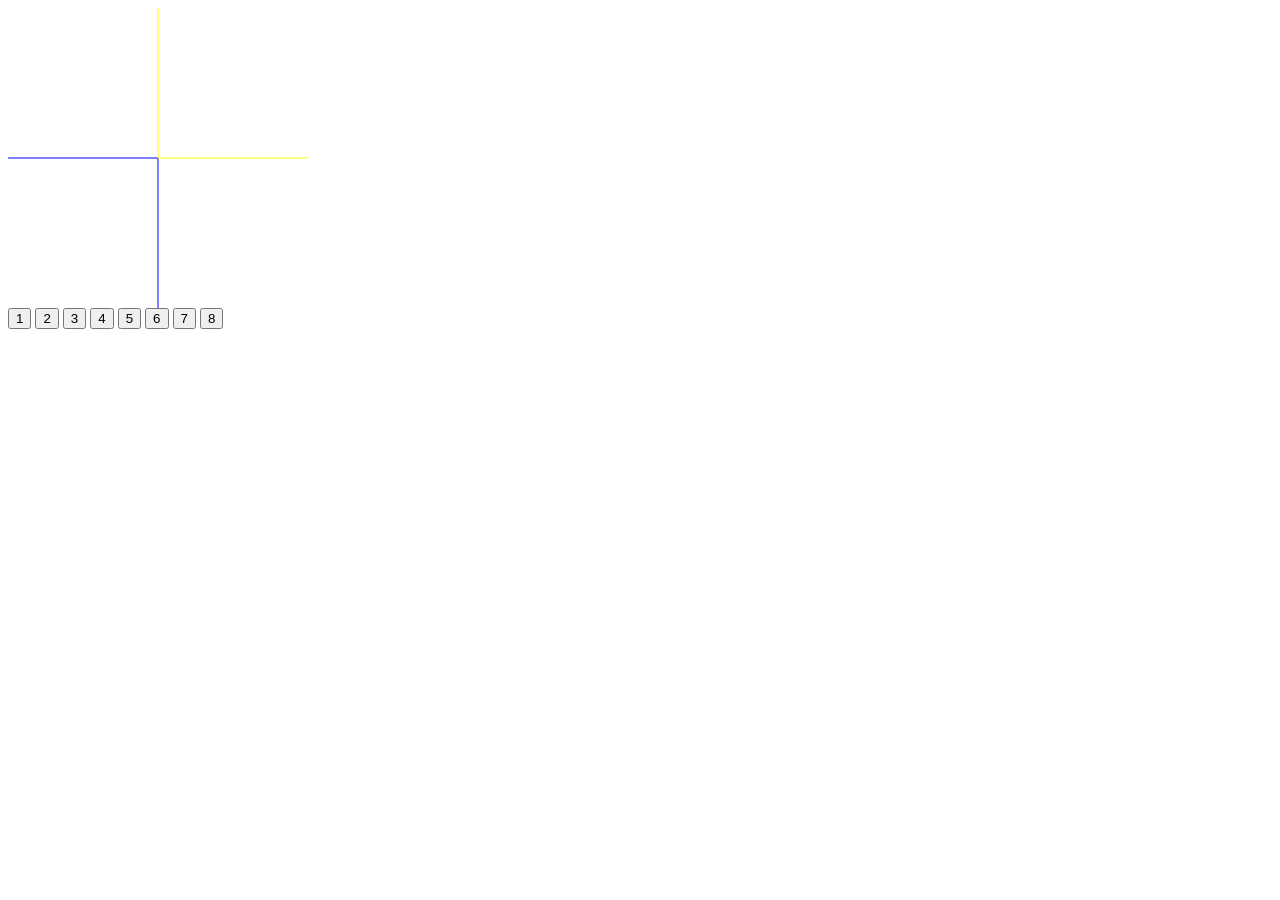
<file: WebGLPractice/Assignment4/index.html>
<html>
<head>
    <script type="text/javascript" src="../lib/webgl-utils.js"></script>
    <script type="text/javascript" src="../lib/cuon-matrix.js"></script>
    <script type="text/javascript" src="../lib/cuon-utils.js"></script>
    <script type="text/javascript" src="../lib/webgl-debug.js"></script>
    <script type="text/javascript" src="./MV.js"></script>
    <script type="text/javascript" src="./initShaders.js"></script>
    <script id="vertex-shader" type="x-shader/x-vertex">

        attribute  vec4 vPosition;
        attribute  vec4 vColor;
        varying vec4 fColor;

        uniform mat4 modelViewMatrix;
        uniform mat4 projectionMatrix;

        void main() 
        {
            gl_Position = projectionMatrix*modelViewMatrix*vPosition;
            fColor = vColor;
        } 
    </script>

    <script id="fragment-shader" type="x-shader/x-fragment">

        precision mediump float;

        varying vec4 fColor;

        void
        main()
        {
            gl_FragColor = fColor;
        }
    </script>
</head>
<body>
    <div>
      <canvas id="gl-canvas" width="300" height="300"></canvas>
    </div>
    <div>
      <button id="Button1" type="button">1</button>
      <button id="Button2" type="button">2</button>
      <button id="Button3" type="button">3</button>
      <button id="Button4" type="button">4</button>
      <button id="Button5" type="button">5</button>
      <button id="Button6" type="button">6</button>
      <button id="Button7" type="button">7</button>
      <button id="Button8" type="button">8</button>
    </div>
</body>

<script src="index.js"></script>
</html>
</file>
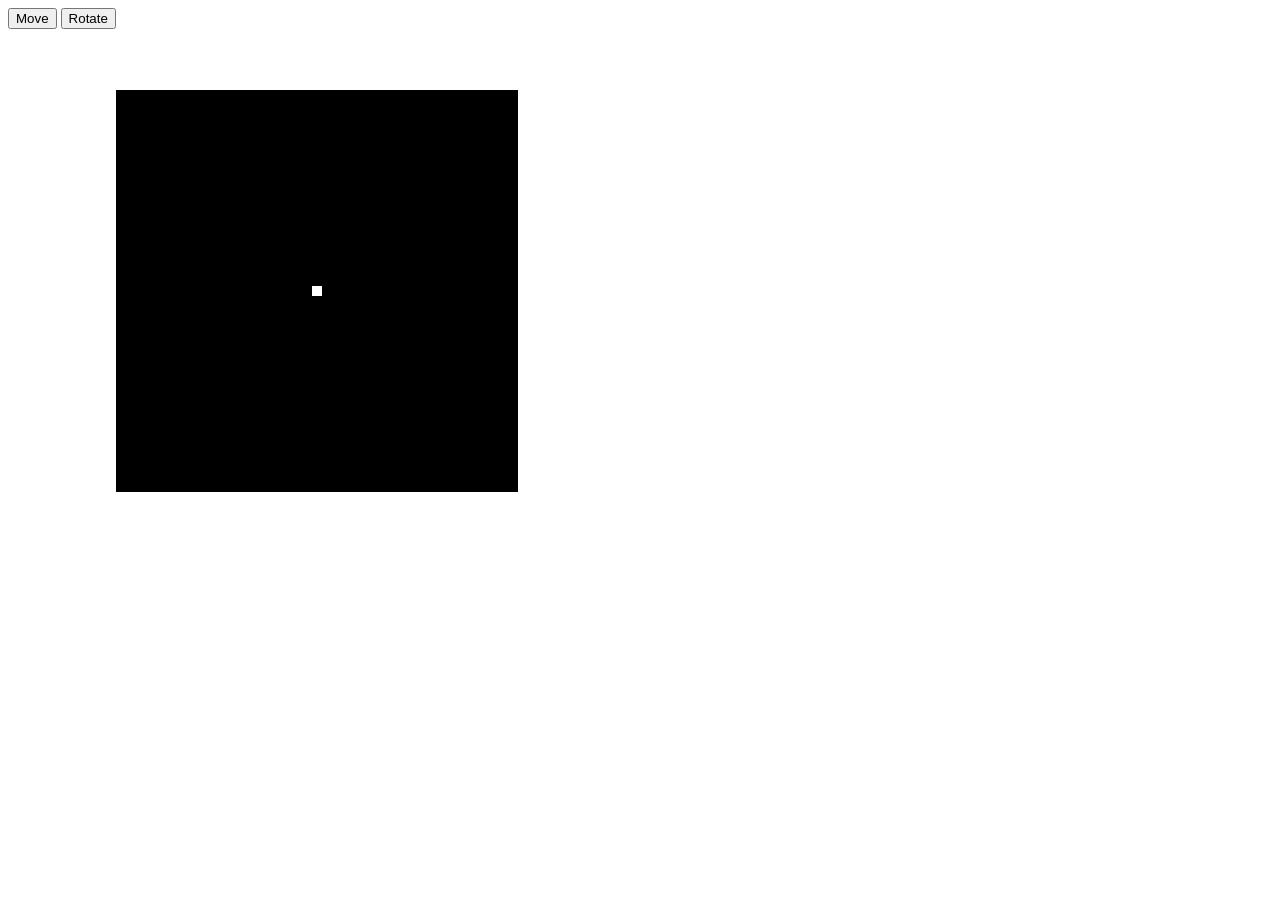
<file: WebGLPractice/Assignment2/Assign2.html>
<!DOCTYPE html>
<html>
    <head>
        <meta charset="UTF-8"/>
        <title>201914302 박민주 Assignment2</title>
    </head>

    <body onload="main()">
        <button type="button" onclick="onClickMoveButton()">Move</button>
        <button type="button" onclick="onClickRotateButton()">Rotate</button>
        <canvas id="webgl" onclick = "drawTriangleAtClick(event)"width="400" height="400" style="position:absolute;top:90px; border: 1px solid black">
            Please use a browser that supports "canvas"
            
        </canvas>

        <script src="../lib/webgl-utils.js"></script>
        <script src="../lib/webgl-debug.js"></script>
        <script src="../lib/cuon-utils.js"></script>
        <script src="../lib/cuon-matrix.js"></script>

        <script src="Assign2.js"></script>
    </body>
</html>
</file>
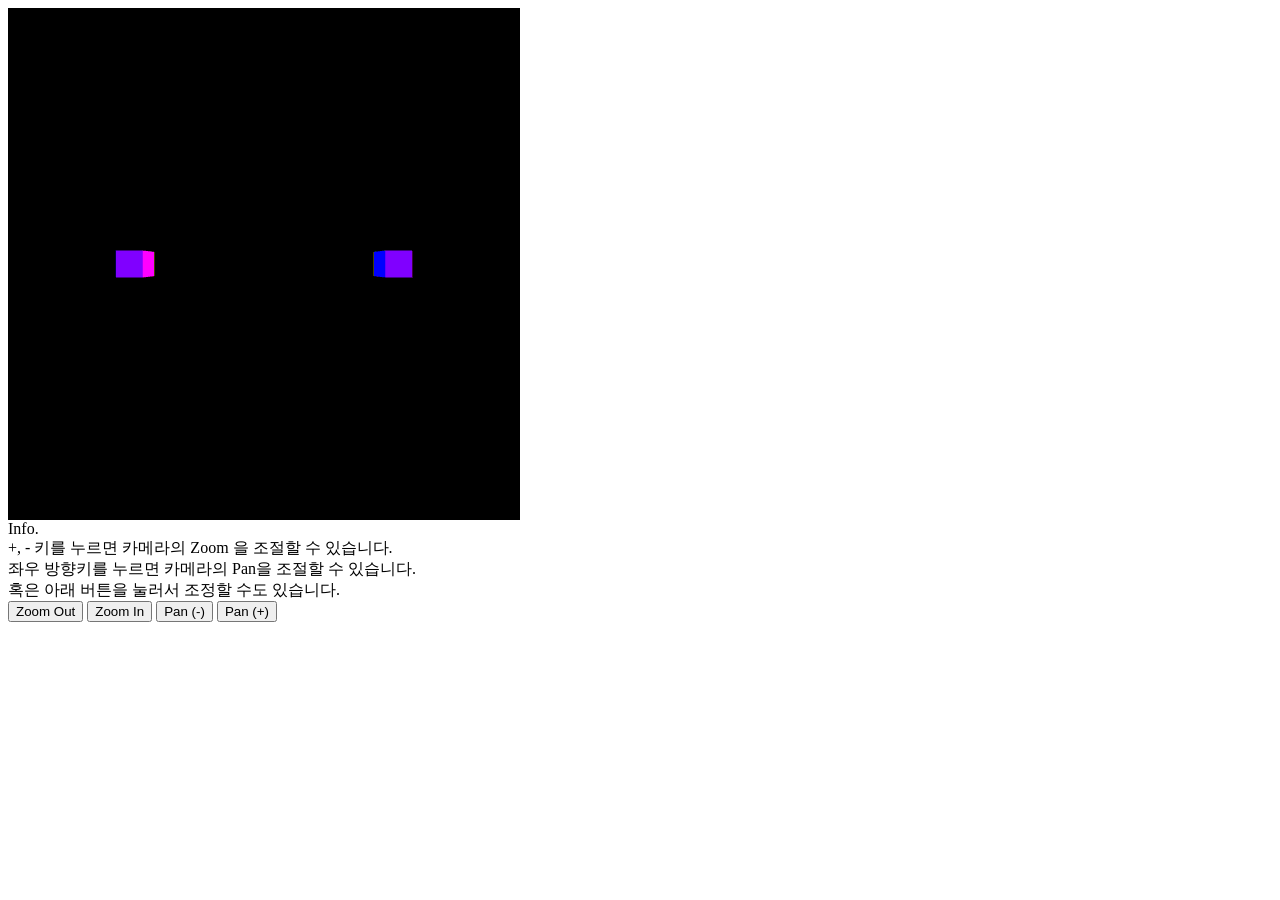
<file: WebGLPractice/Assignment4/Assignment4.html>
<html>

<script id="vertex-shader" type="x-shader/x-vertex">

    attribute  vec4 vPosition;
    attribute  vec4 vColor;
    varying vec4 fColor;

    uniform mat4 modelViewMatrix;
    uniform mat4 projectionMatrix;

    void main() 
    {
        gl_Position = projectionMatrix * modelViewMatrix * vPosition;
        fColor = vColor;
    } 

</script>

<script id="fragment-shader" type="x-shader/x-fragment">

precision mediump float;
   
varying vec4 fColor;

void
main()
{
    gl_FragColor = fColor;
}
</script>

<script type="text/javascript" src="./libs/webgl-utils.js"></script>
<script type="text/javascript" src="./libs/cuon-matrix.js"></script>
<script type="text/javascript" src="./libs/cuon-utils.js"></script>
<script type="text/javascript" src="./libs/webgl-debug.js"></script>
<script type="text/javascript" src="./libs/MV.js"></script>
<script type="text/javascript" src="./libs/initShaders.js"></script>
<script type="text/javascript" src="Assignment4.js"></script>

<body>
    <canvas id="gl-canvas" width="512" height="512">
        Oops ... your browser doesn't support the HTML5 canvas element
    </canvas>

    <br />
    <div>
        Info.<br>
        +, - 키를 누르면 카메라의 Zoom 을 조절할 수 있습니다.<br>
        좌우 방향키를 누르면 카메라의 Pan을 조절할 수 있습니다.<br>
        혹은 아래 버튼을 눌러서 조정할 수도 있습니다.<br>
        <button id="ZoomOut" type="button">Zoom Out</button>
        <button id="ZoomIn" type="button">Zoom In</button>
        <button id="PanN" type="button">Pan (-) </button>
        <button id="PanP" type="button">Pan (+) </button>
    </div>
</body>

</html>
</file>
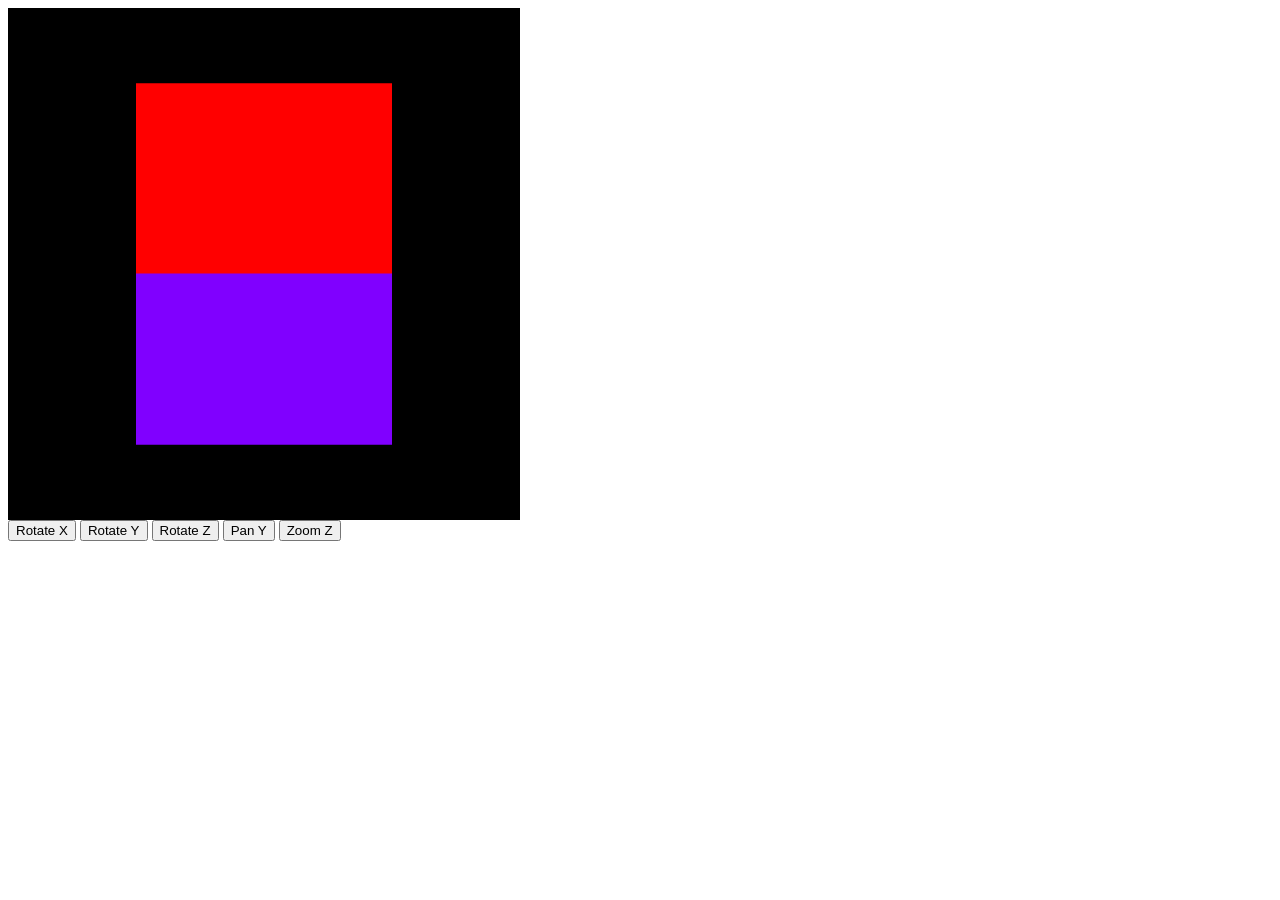
<file: WebGLPractice/Assignment4/rotateCube.html>
<html>

<script id="vertex-shader" type="x-shader/x-vertex">

attribute  vec4 vPosition;
attribute  vec4 vColor;
varying vec4 fColor;

uniform vec3 theta;

void main() 
{
    // Compute the sines and cosines of theta for each of
    //   the three axes in one computation.
    vec3 angles = radians( theta );//각도입력
    vec3 c = cos( angles );//cos
    vec3 s = sin( angles );//sin

    // Remeber: thse matrices are column-major
    //x축 회전인데, column major로 표현
    mat4 rx = mat4( 1.0,  0.0,  0.0, 0.0,
		    0.0,  c.x,  s.x, 0.0,
		    0.0, -s.x,  c.x, 0.0,
		    0.0,  0.0,  0.0, 1.0 );
    //y축 회전인데, column major로 표현
    mat4 ry = mat4( c.y, 0.0, -s.y, 0.0,
		    0.0, 1.0,  0.0, 0.0,
		    s.y, 0.0,  c.y, 0.0,
		    0.0, 0.0,  0.0, 1.0 );

    //z축 회전인데, column major로 표현
    mat4 rz = mat4( c.z, -s.z, 0.0, 0.0,
		    s.z,  c.z, 0.0, 0.0,
		    0.0,  0.0, 1.0, 0.0,
		    0.0,  0.0, 0.0, 1.0 );

    fColor = vColor;
    gl_Position = rz * ry * rx * vPosition;
    //x, y, z순으로 곱해져야
    //새로운 vPosition
} 
</script>

<script id="fragment-shader" type="x-shader/x-fragment">

precision mediump float;
   
varying vec4 fColor;

void
main()
{
    gl_FragColor = fColor;
}
</script>

<script type="text/javascript" src="../lib/webgl-utils.js"></script>
<script type="text/javascript" src="../lib/cuon-matrix.js"></script>
<script type="text/javascript" src="../lib/cuon-utils.js"></script>
<script type="text/javascript" src="../lib/webgl-debug.js"></script>
<script type="text/javascript" src="./MV.js"></script>
<script type="text/javascript" src="./initShaders.js"></script>
<script type="text/javascript" src="rotateCube.js"></script>

<body>
<canvas id="gl-canvas" width="512" height="512">
Oops ... your browser doesn't support the HTML5 canvas element
</canvas>
   
<br/>

<button id= "xButton">Rotate X</button>
<button id= "yButton">Rotate Y</button>
<button id= "zButton">Rotate Z</button>
<button id= "Pan">Pan Y</button>
<button id= "Zoom">Zoom Z</button>
</body>
</html>
</file>
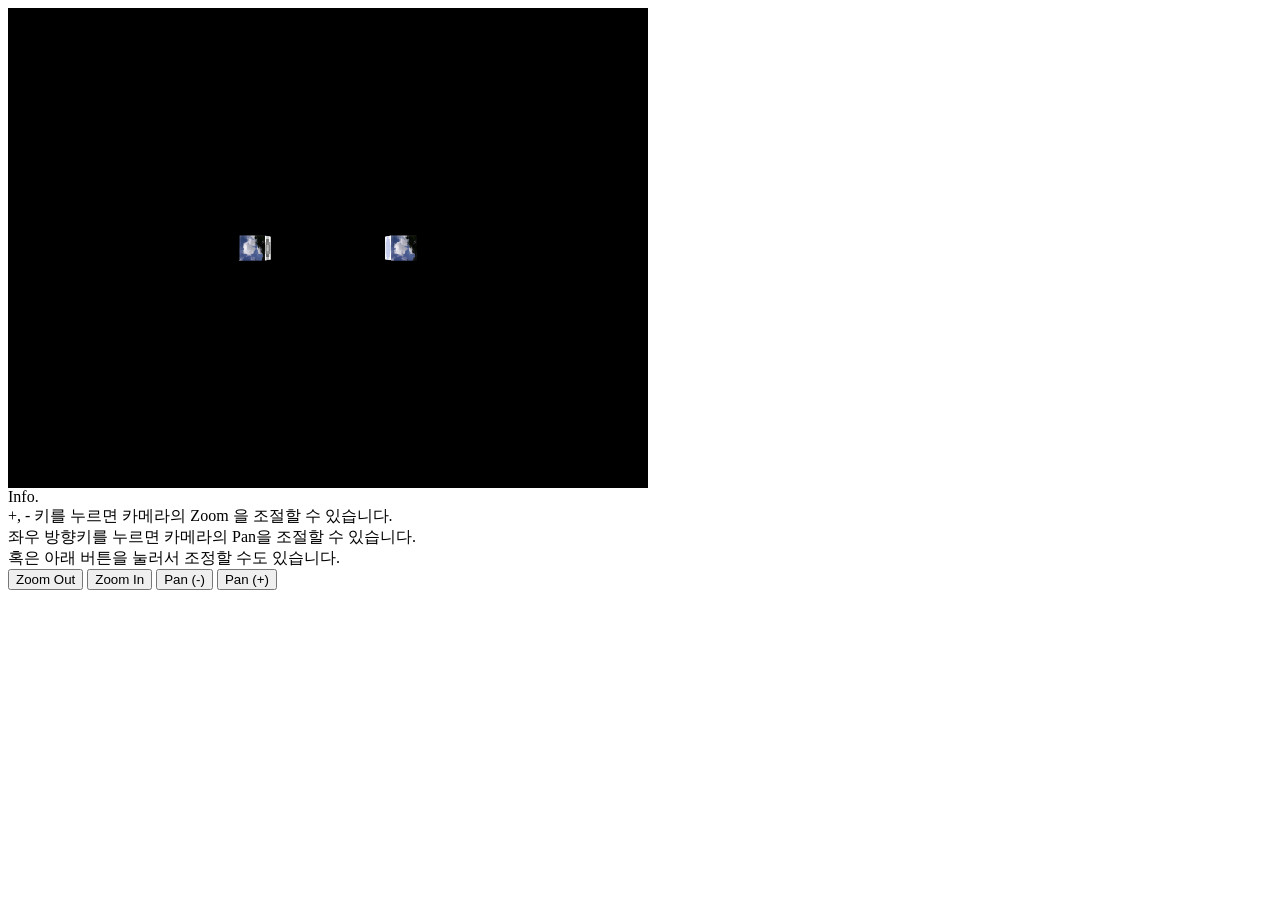
<file: WebGLPractice/Assignment5/Assignment5.html>
<html>

<script id="vertex-shader" type="x-shader/x-vertex">

    attribute  vec4 vPosition;

    attribute vec2 aTextureCoord;

    uniform mat4 modelViewMatrix;
    uniform mat4 projectionMatrix;

    varying highp vec2 vTextureCoord;
    void main() 
    {
        gl_Position = projectionMatrix * modelViewMatrix * vPosition;
        vTextureCoord = aTextureCoord;
    } 

</script>

<script id="fragment-shader" type="x-shader/x-fragment">

    precision mediump float;
    varying highp vec2 vTextureCoord;
    uniform sampler2D uSampler;
    void main()
    {
        gl_FragColor = texture2D(uSampler, vTextureCoord);
    }
</script>
<!-- <script src="https://cdnjs.cloudflare.com/ajax/libs/gl-matrix/2.8.1/gl-matrix-min.js"
      integrity="sha512-zhHQR0/H5SEBL3Wn6yYSaTTZej12z0hVZKOv3TwCUXT1z5qeqGcXJLLrbERYRScEDDpYIJhPC1fk31gqR783iQ=="
      crossorigin="anonymous" defer> </script> -->
<script type="text/javascript" src="./libs/webgl-utils.js"></script>
<script type="text/javascript" src="./libs/cuon-matrix.js"></script>
<script type="text/javascript" src="./libs/cuon-utils.js"></script>
<script type="text/javascript" src="./libs/webgl-debug.js"></script>
<script type="text/javascript" src="./libs/MV.js"></script>
<script type="text/javascript" src="./libs/initShaders.js"></script>
<script type="text/javascript" src="Assignment5.js"></script>

<body>
    <canvas id="gl-canvas" width="640" height="480">
        Oops ... your browser doesn't support the HTML5 canvas element
    </canvas>

    <br />
    <div>
        Info.<br>
        +, - 키를 누르면 카메라의 Zoom 을 조절할 수 있습니다.<br>
        좌우 방향키를 누르면 카메라의 Pan을 조절할 수 있습니다.<br>
        혹은 아래 버튼을 눌러서 조정할 수도 있습니다.<br>
        <button id="ZoomOut" type="button">Zoom Out</button>
        <button id="ZoomIn" type="button">Zoom In</button>
        <button id="PanN" type="button">Pan (-) </button>
        <button id="PanP" type="button">Pan (+) </button>
    </div>
</body>

</html>
</file>
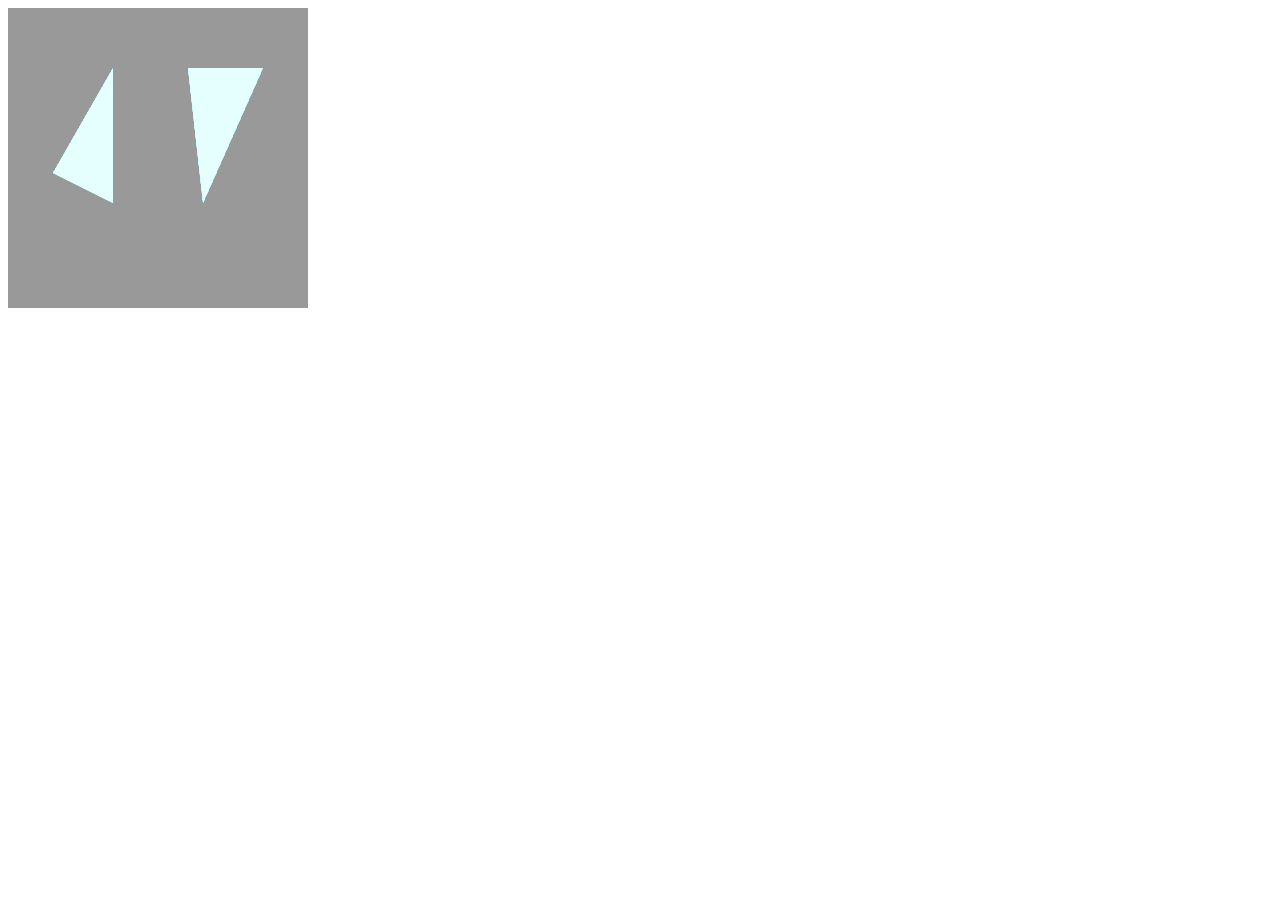
<file: WebGLPractice/Etc/bufferSample.html>
<!doctype html>
<html>

<body>
    <canvas width="300" height="300" id="my_Canvas"></canvas>
    <script src="../lib/webgl-utils.js"></script>
    <script src="../lib/webgl-debug.js"></script>
    <script src="../lib/cuon-utils.js"></script>
    <script>
        /*======= Creating a canvas =========*/

        var canvas = document.getElementById('my_Canvas');
        var gl = canvas.getContext('experimental-webgl');

        /*======= Defining and storing the geometry ======*/

        var vertices = [
            -0.7, -0.1, 0,
            -0.3, 0.6, 0,
            -0.3, -0.3, 0,
            0.2, 0.6, 0,
            0.3, -0.3, 0,
            0.7, 0.6, 0
        ]
        /*=================== Shaders ====================*/

        // Vertex shader source code
        var vertCode =
            'attribute vec3 a_Position;' +
            'void main(void) {' +
            ' gl_Position = vec4(a_Position, 1.0);' +
            '}';
        // Fragment shader source code
        var fragCode =
            'void main(void) {' +
            'gl_FragColor = vec4(0.0, 0.7, 1.0, 0.1);' +
            '}';

        // Initialize shaders
        if (!initShaders(gl, vertCode, fragCode)) {
            console.log('Failed to initialize shaders');

        }

        var shaderProgram = gl.createProgram();

        
    /*======= Associating shaders to buffer objects ======*/
        // --------------------------- Position buffer -------------------------------

        // WebGL에서 버퍼 오브젝트를 사용하는 순서
        // 1. 버퍼를 만든다 gl.createBuffer()
        // 2. Bind 한다 gl.bindBuffer(
        // 3. 데이터를 버퍼에 집어넣는다 gl.bufferData
        // 4. attribute 변수에 버퍼를 할당한다  gl.vertexAttribPointer
        // 5. Enable 시킨다 gl.enableVertexAttribArray(

        // Create an empty buffer object
        var vertex_buffer = gl.createBuffer();


        // Bind appropriate array buffer to it
        gl.bindBuffer(gl.ARRAY_BUFFER, vertex_buffer);
        // Pass the vertex data to the buffer
        gl.bufferData(gl.ARRAY_BUFFER, new Float32Array(vertices), gl.STATIC_DRAW);

        // Get the attribute location
        var a_Position = gl.getAttribLocation(shaderProgram, "a_Position");

        // Point an attribute to the currently bound VBO
        // - 첫번째 파라미터는 attribute 변수에 저장된 lotation을 나타냄
        // - 두번째 파라미터는 차원을 가리킴 (1~4차원)
        // - 세번째 파라미터는 데이터포맷을 가리킴
        // - 네번째 파라미터는 normalized 여부
        // - 다섯번째 파라미터는 stride 
        // - 여섯번째 파라미터는 offset (개수)
        gl.vertexAttribPointer(a_Position, 3, gl.FLOAT, false, 0, 0);

        // Enable the attribute
        // - attribute로 들어온 값 말고 버퍼로부터 들어온 값을 쓰라는 의미 
        gl.enableVertexAttribArray(a_Position);


        // ---------------------------------------------------------
        // Clear the canvas
        gl.clearColor(0.5, 0.5, 0.5, 0.9);

        // Enable the depth test
        gl.enable(gl.DEPTH_TEST);

        // Clear the color and depth buffer
        gl.clear(gl.COLOR_BUFFER_BIT | gl.DEPTH_BUFFER_BIT);

        // Set the view port
        gl.viewport(0, 0, canvas.width, canvas.height);

        // Draw the triangle
        gl.drawArrays(gl.TRIANGLES, 0, 6);

    </script>

</body>

</html>
</file>
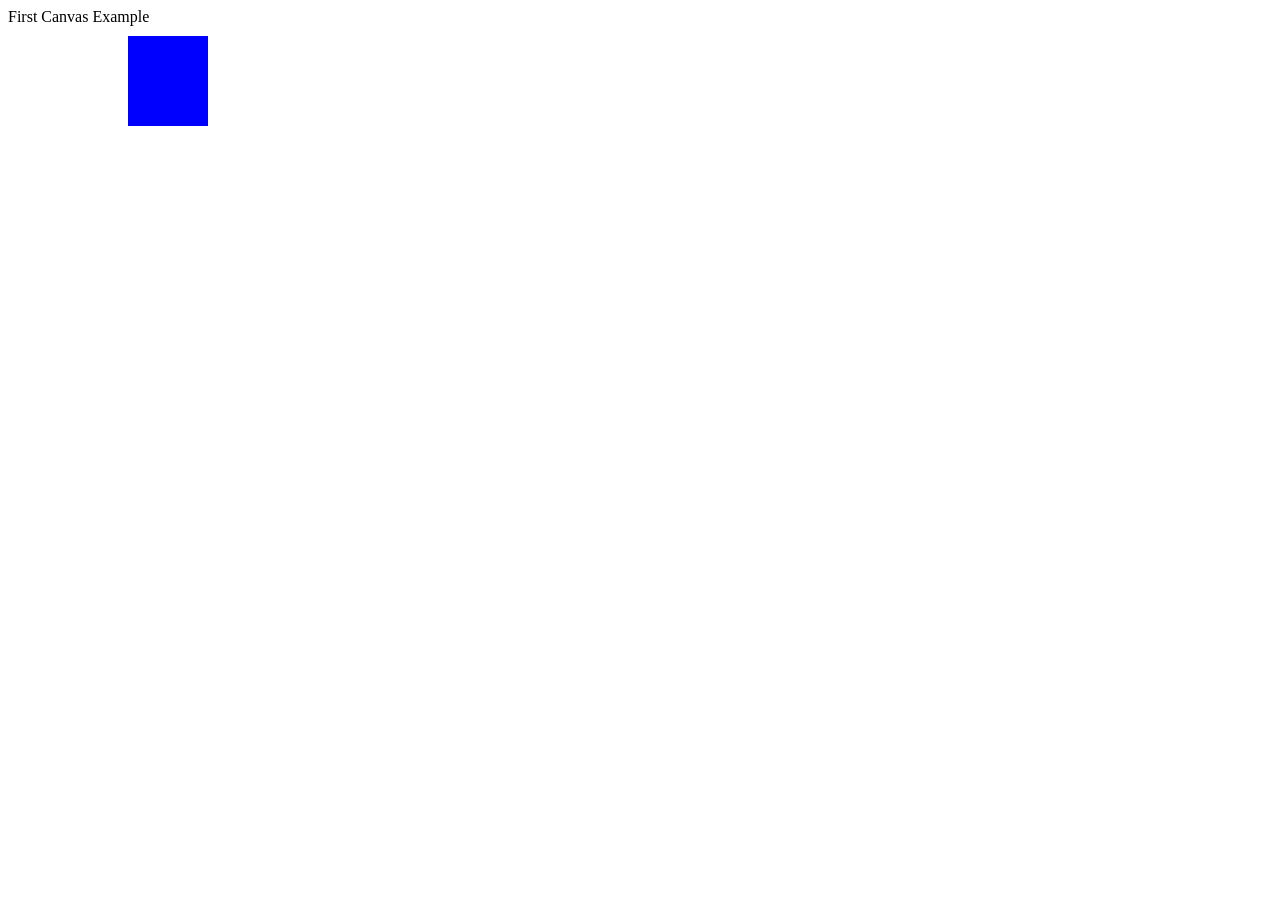
<file: WebGLPractice/Practice2/ClickCreateBox.html>
<!DOCTYPE html>
 <html>
     <head>
         <title>Canvas Example</title>
         <meta charset="UTF-8">
         <meta name="viewport" content="width=device-width">
         <script src="Draw.js"></script>
     </head>
     <body onload="draw()" onclick="clickProc00(event)">
        <div id="Log">First Canvas Example</div>
        <canvas id="example" width="200" height="100"></canvas>
    </body>
 </html>
</file>
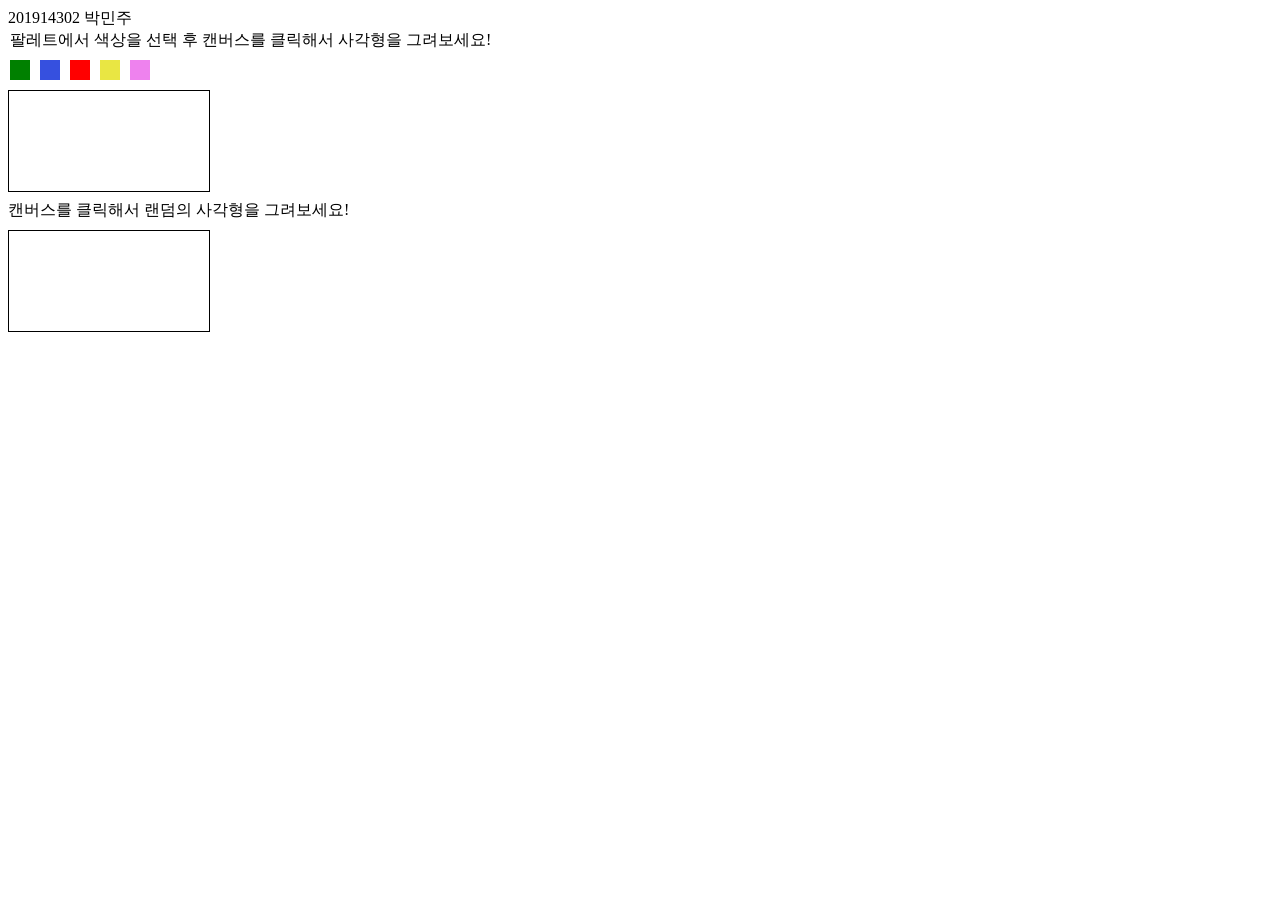
<file: WebGLPractice/Practice2/Practice2.html>
<!DOCTYPE html>
<html>

<head>
    <title>201914302 박민주</title>
    <meta charset="UTF-8">
    <meta name="viewport" content="width=device-width">
    <script src="Practice2.js"></script>
</head>
<body>

    <div id="Log">201914302 박민주</div>

    <div style="position:absolute;top:30px;left:10px">팔레트에서 색상을 선택 후 캔버스를 클릭해서 사각형을 그려보세요!</div>
    <div id="Palette">        
        <div style="position:absolute;top:60px;left:10px;width:20px;height:20px;background:green;" id="green"
        onclick="setColor(this)"></div>
        <div style="position:absolute;top:60px;left:40px;width:20px;height:20px;background:rgb(54, 80, 223);" id="blue"
        onclick="setColor(this)"></div>
        <div style="position:absolute;top:60px;left:70px;width:20px;height:20px;background:red;" id="red"
        onclick="setColor(this)"></div>
        <div style="position:absolute;top:60px;left:100px;width:20px;height:20px;background:rgb(233, 230, 67);" id="yellow"
        onclick="setColor(this)"></div>
        <div style="position:absolute;top:60px;left:130px;width:20px;height:20px;background:violet;" id="violet"
        onclick="setColor(this)"></div>
    </div>

    
    <div onload="draw()" onclick="drawRectAtClick(event)">
        <canvas id="rectSketchBook" width="200" height="100" style="position:absolute;top:90px; border: 1px solid black;"></canvas>
    </div>

    <div style="position:absolute;top:200px;">캔버스를 클릭해서 랜덤의 사각형을 그려보세요!</div>
    <div onload="draw()" onclick="drawRandomRectAtClick(event)">
        <canvas id="randomRectSketchBook" width="200" height="100" style="position:absolute;top:230px; border: 1px solid black;"></canvas>
    </div>
</body>

</html>
</file>
